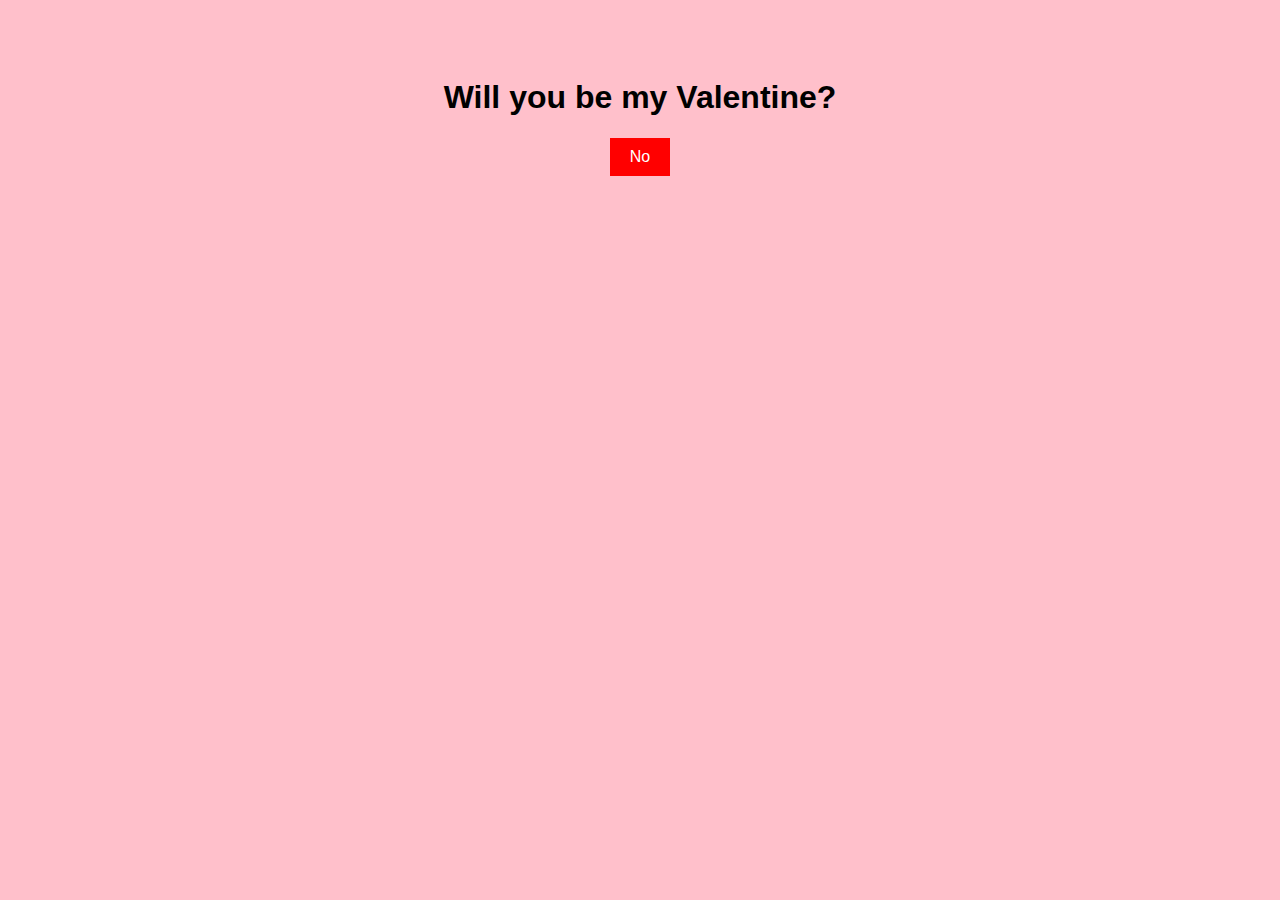
<file: j_file/index.html>
<!DOCTYPE html>
<html>
<head>
    <title>Will you be my Valentine?</title>
    <link rel="stylesheet" type="text/css" href="styles.css">
</head>
<body>
    <div class="container">
        <h1>Will you be my Valentine?</h1>
        <button id="noButton">No</button>
    </div>
    <script src="script.js"></script>
</body>
</html>
</file>
<file: j_file/styles.css>
body {
    font-family: Arial, sans-serif;
    text-align: center;
    background-color: pink;
}
.container {
    padding-top: 50px;
}
#noButton {
    padding: 10px 20px;
    font-size: 16px;
    color: white;
    background-color: red;
    border: none;
    cursor: pointer;
}
</file>
